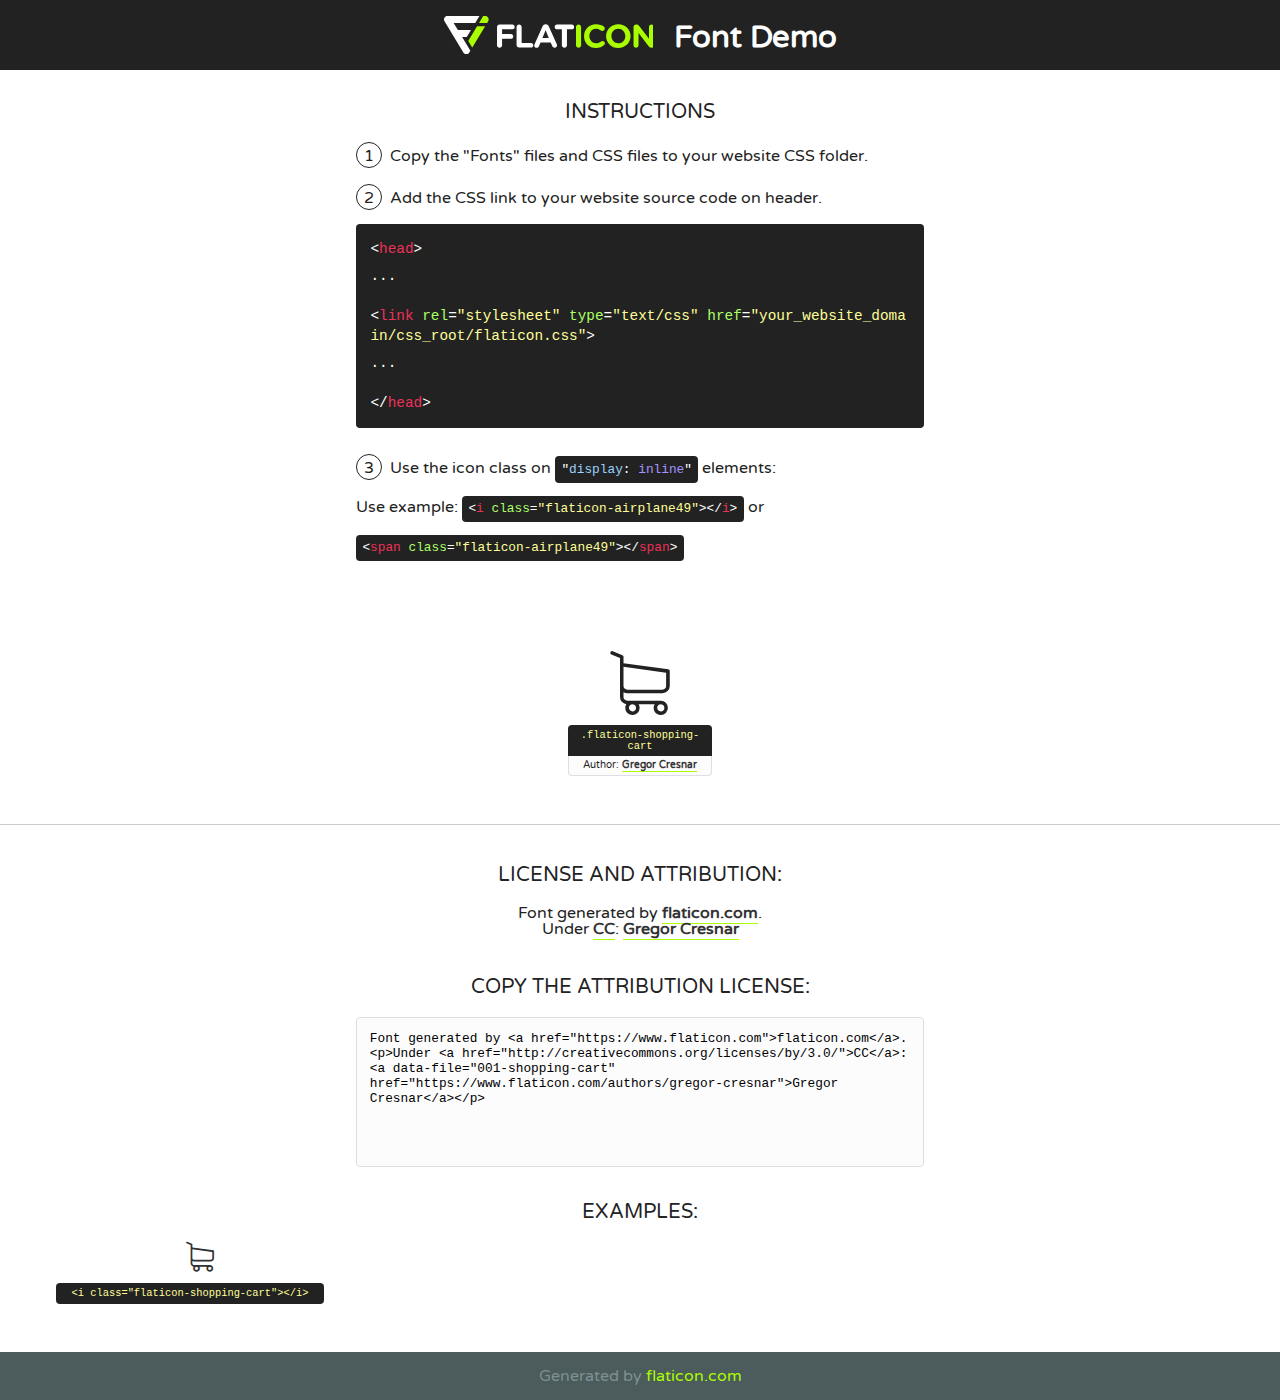
<file: assets/Fonts/flaticons/flaticon.html>
<!DOCTYPE html>
<!--
  Flaticon icon font: Flaticon
  Creation date: 02/10/2019 15:00
-->
<html>
<!DOCTYPE html>
<html>

<head>
    <title>Flaticon WebFont</title>
    <link href="http://fonts.googleapis.com/css?family=Varela+Round" rel="stylesheet" type="text/css" />
    <link rel="stylesheet" type="text/css" href="flaticon.css">
    <meta charset="UTF-8">
    <style>
    html, body, div, span, applet, object, iframe,
    h1, h2, h3, h4, h5, h6, p, blockquote, pre,
    a, abbr, acronym, address, big, cite, code,
    del, dfn, em, img, ins, kbd, q, s, samp,
    small, strike, strong, sub, sup, tt, var,
    b, u, i, center,
    dl, dt, dd, ol, ul, li,
    fieldset, form, label, legend,
    table, caption, tbody, tfoot, thead, tr, th, td,
    article, aside, canvas, details, embed, 
    figure, figcaption, footer, header, hgroup, 
    menu, nav, output, ruby, section, summary,
    time, mark, audio, video {
        margin: 0;
        padding: 0;
        border: 0;
        font-size: 100%;
        font: inherit;
        vertical-align: baseline;
    }
    /* HTML5 display-role reset for older browsers */
    article, aside, details, figcaption, figure, 
    footer, header, hgroup, menu, nav, section {
        display: block;
    }
    body {
        line-height: 1;
    }
    ol, ul {
        list-style: none;
    }
    blockquote, q {
        quotes: none;
    }
    blockquote:before, blockquote:after,
    q:before, q:after {
        content: '';
        content: none;
    }
    table {
        border-collapse: collapse;
        border-spacing: 0;
    }
    body {
        font-family: 'Varela Round', Helvetica, Arial, sans-serif;
        font-size: 16px;
        color: #222;
    }
    a {
        color: #333;
        border-bottom: 1px solid #a9fd00;
        font-weight: bold;
        text-decoration: none;
    }
    * {
        -moz-box-sizing: border-box;
        -webkit-box-sizing: border-box;
        box-sizing: border-box;
        margin: 0;
        padding: 0;
    }
    [class^="flaticon-"]:before, [class*=" flaticon-"]:before, [class^="flaticon-"]:after, [class*=" flaticon-"]:after {
        font-family: Flaticon;
        font-size: 30px;
        font-style: normal;
        margin-left: 20px;
        color: #333;
    }
    .wrapper {
        max-width: 600px;
        margin: auto;
        padding: 0 1em;
    }
    .title {
        font-size: 1.25em;
        text-align: center;
        margin-bottom: 1em;
        text-transform: uppercase;
    }
    header {
        text-align: center;
        background-color: #222;
        color: #fff;
        padding: 1em;
    }
    header .logo {
        width: 210px;
        height: 38px;
        display: inline-block;
        vertical-align: middle;
        margin-right: 1em;
        border: none;
    }
    header strong {
        font-size: 1.95em;
        font-weight: bold;
        vertical-align: middle;
        margin-top: 5px;
        display: inline-block;
    }
    .demo {
        margin: 2em auto;
        line-height: 1.25em;
    }
    .demo ul li {
        margin-bottom: 1em;
    }
    .demo ul li .num {
        color: #222;
        border-radius: 20px;
        display: inline-block;
        width: 26px;
        padding: 3px;
        height: 26px;
        text-align: center;
        margin-right: 0.5em;
        border: 1px solid #222;
    }
    .demo ul li code {
        background-color: #222;
        border-radius: 4px;
        padding: 0.25em 0.5em;
        display: inline-block;
        color: #fff;
        font-family: Consolas,Monaco,Lucida Console,Liberation Mono,DejaVu Sans Mono,Bitstream Vera Sans Mono,Courier New, monospace;
        font-weight: lighter;
        margin-top: 1em;
        font-size: 0.8em;
        word-break: break-all;
    }
    .demo ul li code.big {
        padding: 1em;
        font-size: 0.9em;
    }
    .demo ul li code .red {
        color: #EF3159;
    }
    .demo ul li code .green {
        color: #ACFF65;
    }
    .demo ul li code .yellow {
        color: #FFFF99;
    }
    .demo ul li code .blue {
        color: #99D3FF;
    }
    .demo ul li code .purple {
        color: #A295FF;
    }
    .demo ul li code .dots {
        margin-top: 0.5em;
        display: block;
    }
    #glyphs {
        border-bottom: 1px solid #ccc;
        padding: 2em 0;
        text-align: center;
    }
    .glyph {
        display: inline-block;
        width: 9em;
        margin: 1em;
        text-align: center;
        vertical-align: top;
        background: #FFF;
    }
    .glyph .glyph-icon {
        padding: 10px;
        display: block;
        font-family:"Flaticon";
        font-size: 64px;
        line-height: 1;
    }
    .glyph .glyph-icon:before {
        font-size: 64px;
        color: #222;
        margin-left: 0;
    }
    .class-name {
        font-size: 0.65em;
        background-color: #222;
        color: #fff;
        border-radius: 4px 4px 0 0;
        padding: 0.5em;
        color: #FFFF99;
        font-family: Consolas,Monaco,Lucida Console,Liberation Mono,DejaVu Sans Mono,Bitstream Vera Sans Mono,Courier New, monospace;
    }
    .author-name {
        font-size: 0.6em;
        background-color: #fcfcfd;
        border: 1px solid #DEDEE4;
        border-top: 0;
        border-radius: 0 0 4px 4px;
        padding: 0.5em;
    }
    .class-name:last-child {
        font-size: 10px;
        color:#888;
    }
    .class-name:last-child a {
        font-size: 10px;
        color:#555;
    }
    .class-name:last-child a:hover {
        color:#a9fd00;
    }
    .glyph > input {
        display: block;
        width: 100px;
        margin: 5px auto;
        text-align: center;
        font-size: 12px;
        cursor: text;
    }
    .glyph > input.icon-input {
        font-family:"Flaticon";
        font-size: 16px;
        margin-bottom: 10px;
    }
    .attribution .title {
        margin-top: 2em;
    }
    .attribution textarea {
        background-color: #fcfcfd;
        padding: 1em;
        border: none;
        box-shadow: none;
        border: 1px solid #DEDEE4;
        border-radius: 4px;
        resize: none;
        width: 100%;
        height: 150px;
        font-size: 0.8em;
        font-family: Consolas,Monaco,Lucida Console,Liberation Mono,DejaVu Sans Mono,Bitstream Vera Sans Mono,Courier New, monospace;
        -webkit-appearance: none;
    }
    .iconsuse {
        margin: 2em auto;
        text-align: center;
        max-width: 1200px;
    }
    .iconsuse:after {
        content: '';
        display: table;
        clear: both;
    }
    .iconsuse .image {
        float: left;
        width: 25%;
        padding: 0 1em;
    }
    .iconsuse .image p {
        margin-bottom: 1em;
    }
    .iconsuse .image span {
        display: block;
        font-size: 0.65em;
        background-color: #222;
        color: #fff;
        border-radius: 4px;
        padding: 0.5em;
        color: #FFFF99;
        margin-top: 1em;
        font-family: Consolas,Monaco,Lucida Console,Liberation Mono,DejaVu Sans Mono,Bitstream Vera Sans Mono,Courier New, monospace;
    }
    #footer {
        text-align: center;
        background-color: #4C5B5C;
        color: #7c9192;
        padding: 1em;
    }
    #footer a {
        border: none;
        color: #a9fd00;
        font-weight: normal;
    }
    @media (max-width: 960px) {
        .iconsuse .image {
            width: 50%;
        }
    }
    @media (max-width: 560px) {
        .iconsuse .image {
            width: 100%;
        }
    }
    </style>
</head>

<body class="characters-off">

    <header>
        <a href="https://www.flaticon.com" target="_blank" class="logo">
            <svg version="1.1" xmlns="http://www.w3.org/2000/svg" xmlns:xlink="http://www.w3.org/1999/xlink" xmlns:a="http://ns.adobe.com/AdobeSVGViewerExtensions/3.0/" viewBox="0 0 560.875 102.036" enable-background="new 0 0 560.875 102.036" xml:space="preserve">
                <defs>
                </defs>
                <g>
                    <g class="letters">
                        <path fill="#ffffff" d="M141.596,29.675c0-3.777,2.985-6.767,6.764-6.767h34.438c3.426,0,6.15,2.728,6.15,6.15
                        c0,3.43-2.724,6.149-6.15,6.149h-27.674v13.091h23.719c3.429,0,6.151,2.724,6.151,6.15c0,3.43-2.723,6.149-6.151,6.149h-23.719
                        v17.574c0,3.773-2.986,6.761-6.764,6.761c-3.779,0-6.764-2.989-6.764-6.761V29.675z"></path>
                        <path fill="#ffffff" d="M193.844,29.149c0-3.781,2.985-6.767,6.764-6.767c3.776,0,6.763,2.985,6.763,6.767v42.957h25.039
                        c3.426,0,6.149,2.726,6.149,6.153c0,3.425-2.723,6.15-6.149,6.15h-31.802c-3.779,0-6.764-2.986-6.764-6.768V29.149z"></path>
                        <path fill="#ffffff" d="M241.891,75.71l21.438-48.407c1.492-3.341,4.215-5.357,7.906-5.357h0.792
                        c3.686,0,6.323,2.017,7.815,5.357l21.439,48.407c0.436,0.967,0.701,1.845,0.701,2.723c0,3.602-2.809,6.501-6.414,6.501
                        c-3.161,0-5.269-1.845-6.499-4.655l-4.132-9.661h-27.059l-4.301,10.102c-1.144,2.631-3.426,4.214-6.237,4.214
                        c-3.517,0-6.24-2.81-6.24-6.325C241.1,77.64,241.451,76.677,241.891,75.71z M279.932,58.666l-8.521-20.297l-8.526,20.297H279.932
                        z"></path>
                        <path fill="#ffffff" d="M314.864,35.387H301.86c-3.429,0-6.239-2.813-6.239-6.238c0-3.429,2.811-6.24,6.239-6.24h39.533
                        c3.426,0,6.237,2.811,6.237,6.24c0,3.425-2.811,6.238-6.237,6.238h-13.001v42.785c0,3.773-2.99,6.761-6.764,6.761
                        c-3.779,0-6.764-2.989-6.764-6.761V35.387z"></path>
                        <path fill="#A9FD00" d="M352.615,29.149c0-3.781,2.985-6.767,6.767-6.767c3.774,0,6.761,2.985,6.761,6.767v49.024
                        c0,3.773-2.987,6.761-6.761,6.761c-3.781,0-6.767-2.989-6.767-6.761V29.149z"></path>
                        <path fill="#A9FD00" d="M374.132,53.836v-0.179c0-17.481,13.178-31.801,32.065-31.801c9.22,0,15.459,2.458,20.557,6.238
                        c1.402,1.054,2.637,2.985,2.637,5.357c0,3.692-2.985,6.59-6.681,6.59c-1.845,0-3.071-0.702-4.044-1.319
                        c-3.776-2.813-7.729-4.393-12.562-4.393c-10.364,0-17.831,8.611-17.831,19.154v0.173c0,10.542,7.291,19.329,17.831,19.329
                        c5.715,0,9.492-1.756,13.359-4.834c1.049-0.874,2.458-1.491,4.039-1.491c3.429,0,6.325,2.813,6.325,6.236
                        c0,2.106-1.056,3.78-2.282,4.834c-5.539,4.834-12.036,7.733-21.878,7.733C387.572,85.464,374.132,71.493,374.132,53.836z"></path>
                        <path fill="#A9FD00" d="M433.009,53.836v-0.179c0-17.481,13.79-31.801,32.766-31.801c18.981,0,32.592,14.143,32.592,31.628v0.173
                        c0,17.483-13.785,31.807-32.769,31.807C446.625,85.464,433.009,71.32,433.009,53.836z M484.224,53.836v-0.179
                        c0-10.539-7.725-19.326-18.626-19.326c-10.893,0-18.449,8.611-18.449,19.154v0.173c0,10.542,7.73,19.329,18.626,19.329
                        C476.676,72.986,484.224,64.378,484.224,53.836z"></path>
                        <path fill="#A9FD00" d="M506.233,29.321c0-3.774,2.99-6.763,6.767-6.763h1.401c3.252,0,5.183,1.583,7.029,3.953l26.093,34.265
                        V29.059c0-3.692,2.99-6.677,6.681-6.677c3.683,0,6.671,2.985,6.671,6.677v48.934c0,3.78-2.987,6.765-6.764,6.765h-0.436
                        c-3.257,0-5.188-1.581-7.034-3.953l-27.056-35.492v32.944c0,3.687-2.985,6.676-6.678,6.676c-3.683,0-6.673-2.989-6.673-6.676
                        V29.321z"></path>
                    </g>
                    <g class="insignia">
                        <path fill="#ffffff" d="M48.372,56.137h12.517l11.156-18.537H37.186L25.688,18.539h57.825L94.668,0H9.271
                        C5.925,0,2.842,1.801,1.198,4.716c-1.644,2.907-1.593,6.482,0.134,9.343l50.38,83.501c1.678,2.781,4.689,4.476,7.938,4.476
                        c3.246,0,6.257-1.695,7.935-4.476l2.898-4.804L48.372,56.137z"></path>
                        <g class="i">
                            <path fill="#A9FD00" d="M93.575,18.539h0.031v0.004l21.652,0.004l2.705-4.488c1.727-2.861,1.778-6.436,0.133-9.343
                            C116.454,1.801,113.371,0,110.026,0h-5.294L93.575,18.539z"></path>
                            <polygon fill="#A9FD00" points="88.291,27.356 64.725,66.486 75.519,84.404 109.942,27.356"></polygon>
                        </g>
                    </g>
                </g>
            </svg>
        </a>
        <strong>Font Demo</strong>
    </header>


    <section class="demo wrapper">

        <p class="title">Instructions</p>

        <ul>
            <li>
                <span class="num">1</span>Copy the "Fonts" files and CSS files to your website CSS folder.
            </li>
            <li>
                <span class="num">2</span>Add the CSS link to your website source code on header.
                <code class="big">
                    &lt;<span class="red">head</span>&gt;
                    <br/><span class="dots">...</span>
                    <br/>&lt;<span class="red">link</span> <span class="green">rel</span>=<span class="yellow">"stylesheet"</span> <span class="green">type</span>=<span class="yellow">"text/css"</span> <span class="green">href</span>=<span class="yellow">"your_website_domain/css_root/flaticon.css"</span>&gt;
                    <br/><span class="dots">...</span>
                    <br/>&lt;/<span class="red">head</span>&gt;
                </code>
            </li>

            <li>
                <p>
                    <span class="num">3</span>Use the icon class on <code>"<span class="blue">display</span>:<span class="purple"> inline</span>"</code> elements:
                    <br />
                    Use example: <code>&lt;<span class="red">i</span> <span class="green">class</span>=<span class="yellow">&quot;flaticon-airplane49&quot;</span>&gt;&lt;/<span class="red">i</span>&gt;</code> or <code>&lt;<span class="red">span</span> <span class="green">class</span>=<span class="yellow">&quot;flaticon-airplane49&quot;</span>&gt;&lt;/<span class="red">span</span>&gt;</code>
            </li>
        </ul>

    </section>




   <section id="glyphs">          
    
      
        <div class="glyph"><div class="glyph-icon flaticon-shopping-cart"></div>
            <div class="class-name">.flaticon-shopping-cart</div>
            <div class="author-name">Author: <a data-file="001-shopping-cart" href="https://www.flaticon.com/authors/gregor-cresnar">Gregor Cresnar</a> </div> 
        </div>        
        

    </section>



    <section class="attribution wrapper"   style="text-align:center;">

      <div class="title">License and attribution:</div><div class="attrDiv">Font generated by <a href="https://www.flaticon.com">flaticon.com</a>. <div><p>Under <a href="http://creativecommons.org/licenses/by/3.0/">CC</a>: <a data-file="001-shopping-cart" href="https://www.flaticon.com/authors/gregor-cresnar">Gregor Cresnar</a></p>  </div>
      </div>
      <div class="title">Copy the Attribution License:</div>

    <textarea onclick="this.focus();this.select();">Font generated by &lt;a href=&quot;https://www.flaticon.com&quot;&gt;flaticon.com&lt;/a&gt;. <p>Under <a href="http://creativecommons.org/licenses/by/3.0/">CC</a>: <a data-file="001-shopping-cart" href="https://www.flaticon.com/authors/gregor-cresnar">Gregor Cresnar</a></p>  
     </textarea>

    </section>

    <section class="iconsuse">

          <div class="title">Examples:</div>            
             
            <div class="image">
                <p>
                    <i class="glyph-icon flaticon-shopping-cart"></i> 
                    <span>&lt;i class=&quot;flaticon-shopping-cart&quot;&gt;&lt;/i&gt;</span>
                </p>
            </div>
                       
        </div>
                            
    </section>

<div id="footer">
    <div>Generated by <a href="https://www.flaticon.com">flaticon.com</a>
    </div>
</div>



</body>
</html>
</file>
<file: assets/Fonts/flaticons/flaticon.css>
/*
  	Flaticon icon font: Flaticon
  	Creation date: 02/10/2019 15:00
  	*/

@font-face {
  font-family: "Flaticon";
  src: url("./Flaticon.eot");
  src: url("./Flaticon.eot?#iefix") format("embedded-opentype"),
       url("./Flaticon.woff2") format("woff2"),
       url("./Flaticon.woff") format("woff"),
       url("./Flaticon.ttf") format("truetype"),
       url("./Flaticon.svg#Flaticon") format("svg");
  font-weight: normal;
  font-style: normal;
}

@media screen and (-webkit-min-device-pixel-ratio:0) {
  @font-face {
    font-family: "Flaticon";
    src: url("./Flaticon.svg#Flaticon") format("svg");
  }
}

[class^="flaticon-"]:before, [class*=" flaticon-"]:before,
[class^="flaticon-"]:after, [class*=" flaticon-"]:after {   
  font-family: Flaticon;
        font-size: 20px;
font-style: normal;
margin-left: 20px;
}

.flaticon-shopping-cart:before { content: "\f100"; }
</file>
